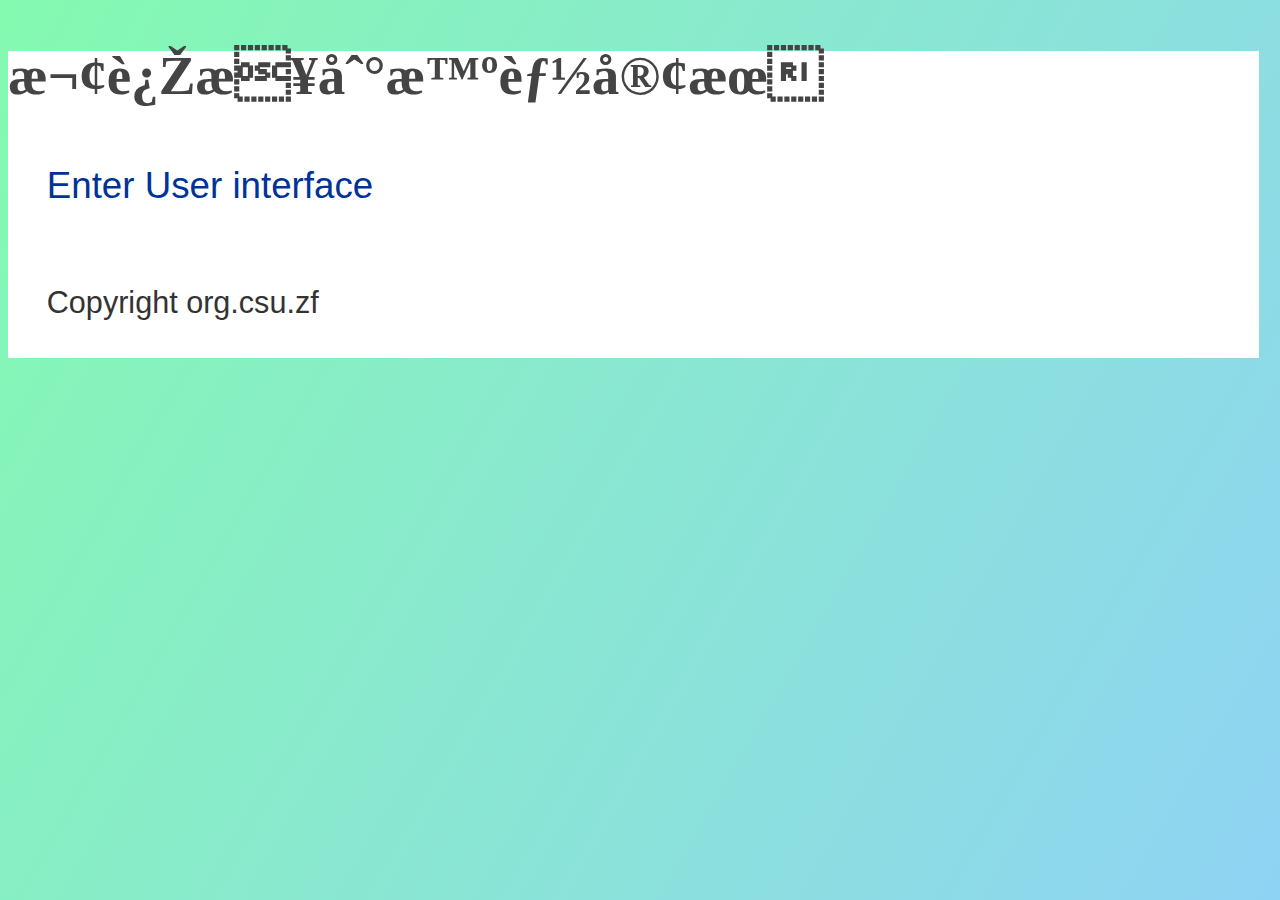
<file: templates/index.html>
<html xmlns="http://www.w3.org/1999/xhtml">
<meta http-equiv=”Content-Type” content=”text/html; charset=utf-8″>
<meta name="viewport" content="width=device-width, initial-scale=0.5, minimum-scale=0.3, maximum-scale=2.0, user-scalable=yes" />
<head>
<title>智能客服</title>

<link rel="StyleSheet" href="../static/css/predict.css" type="text/css" media="screen" />
</head>

<body>
	<div id="Content">
		<h2>欢迎来到智能客服</h2>

		<p>
             <a href="search_form">Enter User interface</a>

		</p>

		<p>
			<sub>Copyright org.csu.zf</sub>
		</p>

	</div>
</body>
</html>
</file>
<file: static/css/predict.css>
/* body {
  margin: 0ex 10ex 0ex 10ex;
  padding: 0ex;
  font-family: helvetica, tahoma, arial, verdana, sans-serif;
  font-size: 2ex;
  color: #333;
  background-color: #444;
}
h2 {
  margin: 2ex 0ex 1ex 0ex;
  padding: 0ex;

  line-height: 2ex;
  font-weight: 700;
  color: #444;
}
p {
  font-family: helvetica, tahoma, arial, verdana, sans-serif;

  margin: 0ex 0ex 0ex 0ex;
  padding: 2ex;
} */

body {
  /* margin: 0ex 10ex 0ex 10ex;
  padding: 0ex;
  font-family: helvetica, tahoma, arial, verdana, sans-serif;

  color: #333;
  background-color: #444; */
  background-image: linear-gradient(120deg, #84fab0 0%, #8fd3f4 100%);
  font-size: 5ex;
}

pre {
  font-family: "Courier New", Courier, mono;

  font-style: normal;
  background-color: #FFFFFF;
  white-space: pre
}

h1 {
  margin: 1ex 0ex 1ex 0ex;
  padding: 0ex;

  line-height: 3ex;
  font-weight: 900;
  color: #666;
}

h2 {
  margin: 2ex 0ex 1ex 0ex;
  padding: 0ex;

  line-height: 2ex;
  font-weight: 700;
  color: #444;
}

h3 {
  margin: 1ex 0ex 1ex 0ex;
  padding: 0ex;

  line-height: 1.6ex;
  font-weight: 700;
  color: #222;
}

p {
  font-family: helvetica, tahoma, arial, verdana, sans-serif;

  margin: 0ex 0ex 0ex 0ex;
  padding: 2ex;
}

img {
  border: 0;
}

li {
  font-family: helvetica, tahoma, arial, verdana, sans-serif;

  margin: 0ex 0ex 0ex 0ex;
  padding: 0ex;
}

table {
  border-width: 0;
  empty-cells: show;
}

td, th {
  empty-cells: show;
  padding: .3ex .3ex;
  vertical-align: top;
  text-align: left;
  border-width: 0;
  border-spacing: 0;
  background-color: #ececec
}

th {
  font-weight: bold;
  background-color: #e2e2e2;
}

a, a:visited, a:link {
  color: #039;

  text-decoration: none;
  font-family: helvetica, tahoma, arial, verdana, sans-serif;
}

a:hover {
  color: #69f;
}

a.Button, a.Button:link, a.Button:visited {
  padding: .3ex;
  color: #fff;
  background-color: #005e21;
  text-decoration: none;
  font-family: helvetica, tahoma, arial, verdana, sans-serif;
  font-size: 1.5ex;
}

a.Button:hover {
  color: #000;
  background-color: #54c07a;
}

#Logo {
  width: 33%;
  height: 9ex;
  margin: 0ex 0ex 0ex 0ex;
  padding: 0ex 0ex 0ex 0ex;
  border-width: 0ex 0ex .3ex 0px;
  border-style: solid;
  border-color: #ccc;
  float: left;
  background-color: #000;
  color: #fff;
  line-height: 9ex;
  voice-family: "\"}\"";
  voice-family: inherit;
  height: 9ex;
}

body>#Logo {
  height: 9ex;
}



#Menu, #Menu a, #Menu a:link, #Menu a:visited, #Menu a:hover {
  color: #eaac00;
  text-decoration: none;
  font-family: helvetica, tahoma, arial, verdana, sans-serif;
}

body>#Menu {
  height: 9ex;
}


#Search {
  width: 33%;
  height: 9ex;
  margin: 0ex 0ex 0ex 0ex;
  padding: 0ex 0ex 0ex 0ex;
  border-width: 0ex 0ex .3ex 0px;
  border-style: solid;
  border-color: #ccc;
  float: left;
  text-align: center;
  background-color: #000;
  color: #eaac00;
  line-height: 9ex;
  voice-family: "\"}\"";
  voice-family: inherit;
  height: 9ex;
}

body>#Search {
  height: 9ex;
}

#Search input {
  border-width: .1ex .1ex .1ex .1ex;
  border-style: solid;
  border-color: #aaa;
  background-color: #666;
  color: #eaac00;
}

#QuickLinks {
  text-align: center;
  background-color: #FFF;
  width: 99%;
}

#PoweredBy {
  width: 30%;
  height: 9ex;
  margin: 0ex 0ex 0ex 0ex;
  padding: 0ex 0ex 0ex 0ex;
  border-width: .3ex 0ex .3ex 0px;
  border-style: solid;
  border-color: #ccc;
  float: left;
  background-color: #000;
  color: #fff;
  line-height: 9ex;
  voice-family: "\"}\"";
  voice-family: inherit;
  height: 9ex;
}

body>#PoweredBy {
  height: 9ex;
}

#Banner {
  width: 69%;
  height: 9ex;
  margin: 0ex 0ex 0ex 0ex;
  padding: 0ex 0ex 0ex 0ex;
  border-width: .3ex 0ex .3ex 0px;
  border-style: solid;
  border-color: #ccc;
  float: left;
  background-color: #000;
  color: #fff;
  line-height: 9ex;
  voice-family: "\"}\"";
  voice-family: inherit;
  height: 9ex;
}

body>#Banner {
  height: 9ex;
}

#Content {
  margin: 0;
  padding: 0ex 0ex 0ex 0ex;
  width: 99%;
  color: #333;
  background-color: #FFF;
  border-width: 0;
}

#Separator {
  clear:both;
  margin: 0;
  height:0;
}


#Main {
  margin: 0;
  padding: 1ex;
  color: #333;
  background-color: #FFF;
  border-width: 1ex 0ex 2ex 0px;
  border-style: solid;
  border-color: #fff;
}

#Sidebar {
  float: left;
  background:inherit;
  width: 30%;
}

#MainImage {
  float: left;
  background:inherit;
  text-align:center;
  width: 50%;
}

#Catalog {
  /* padding: 1ex; */
  background:inherit;
  text-align:center;
  background-image: linear-gradient(120deg, #84fab0 0%, #8fd3f4 100%);

}
#productList{

}
#showBeverage{
  background-image: linear-gradient(120deg, #84fab0 0%, #8fd3f4 100%);
  font-size: 2ex;
}
#mybutton{
  background-image: linear-gradient(120deg, #a1c4fd 0%, #c2e9fb 100%);
  width: 175px;
  height: 50px;
  font-size: 2ex;

}

/* #Catalog input[type="submit"]{
  padding: .3ex;
  color: #fff;
  background-color: #005e21;
  text-decoration: none;
  font-family: helvetica, tahoma, arial, verdana, sans-serif;
  font-size: 1.5ex;
  border-width:0;
}
#Catalog input[type="submit"]:hover {
  color: #000;
  background-color: #54c07a;
  cursor:pointer;
} */

#Catalog table{
  margin-left:auto;
  margin-right:auto;
}

#BackLink{
  padding: 1ex;
  float: right;
  border-width: .1ex 0ex .1ex 0px;
  border-style: solid;
  border-color: #000;
}

#Cart{
  width: 69.99%;
  float: left;
  background-color:#fff;
}

#MyList{
  width: 30%;
  float: left;
  background-color:#ccc;
  text-align:left;
}
</file>
